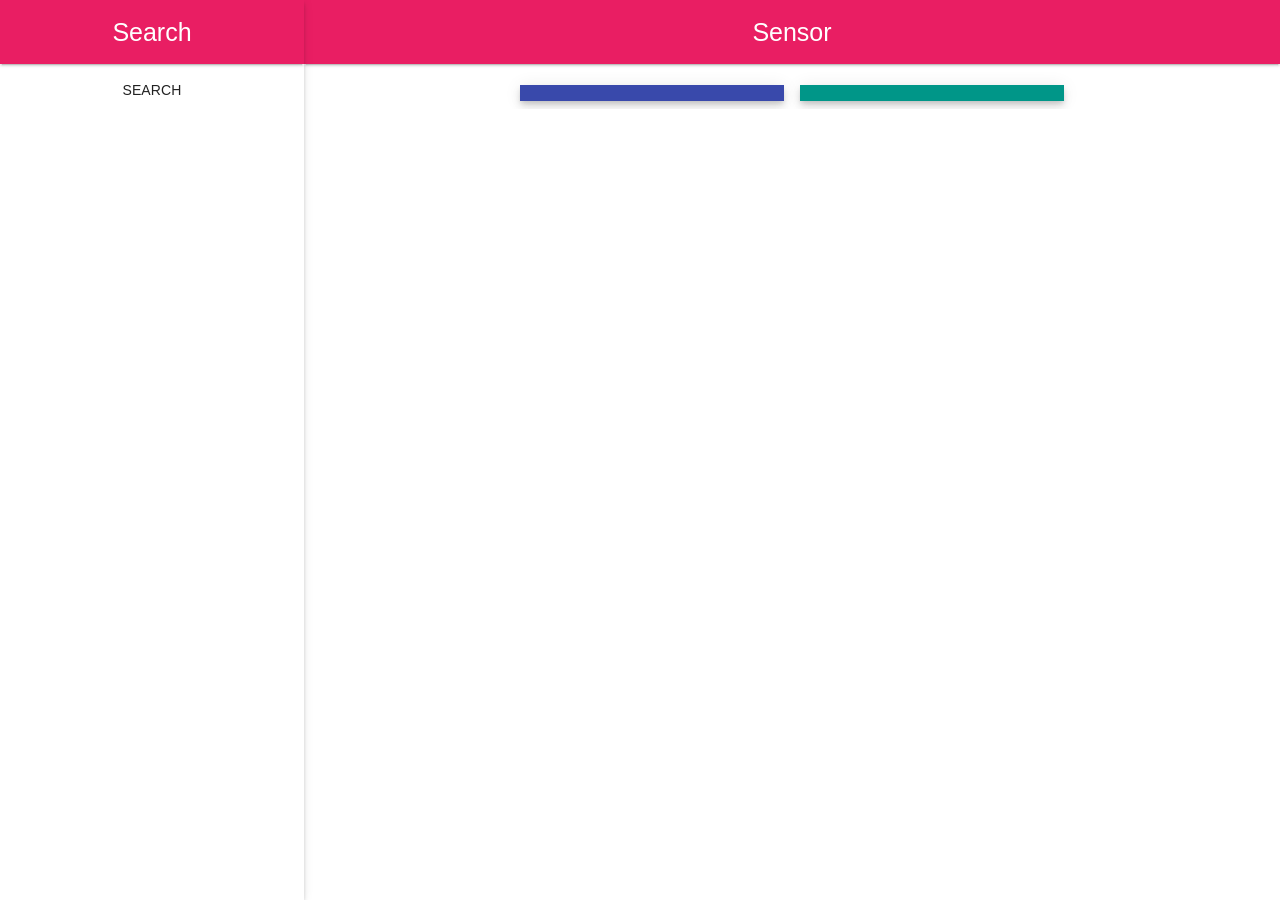
<file: index.html>
<!DOCTYPE html>
<html lang="en" class="no-js">
  <head>
    <title>Airsense Web Client</title>

    <meta charset="utf-8">
    <meta http-equiv="X-UA-Compatible" content="IE=edge">
    <meta name="description" content="">
    <meta name="viewport" content="initial-scale=1, maximum-scale=1, user-scalable=no" />
    <link rel="stylesheet" href="bower_components/angular-material/angular-material.min.css">
    <link rel="stylesheet" href="app.css">
  </head>
  <body ng-app="airsenseApp" layout="row">
      <md-sidenav class="site-sidenav md-sidenav-left md-whiteframe-z2"
                md-component-id="left"
                md-is-locked-open="$mdMedia('gt-sm')">
    <my-sensor-list></my-sensor-list> 
      </md-sidenav>
      <div flex layout="column" tabIndex="-1" role="main" class="md-whiteframe-z2">
    <my-content></my-content>  
      </div>
      
    <script src="bower_components/hammerjs/hammer.min.js"></script>
    <script src="bower_components/angular/angular.min.js"></script>
    <script src="bower_components/angular-route/angular-route.min.js"></script>
    <script src="bower_components/angular-aria/angular-aria.min.js"></script>
    <script src="bower_components/angular-animate/angular-animate.min.js"></script>
    <script src="bower_components/angular-resource/angular-resource.min.js"></script>
    <script src="bower_components/angular-material/angular-material.min.js"></script>
    <script src="assets/ng/src/config/myConfig.js"></script>
    <script src="assets/ng/src/directives/myDirectives.js"></script>
    <script src="assets/ng/src/directives/myContent.js"></script>
    <script src="assets/ng/src/directives/mySensor.js"></script>
    <script src="assets/ng/src/controllers/componentController.js"></script>
    <script src="assets/ng/src/controllers/myDataContainer.js"></script>
    <script src="assets/ng/src/models/myModels.js"></script>
    <script src="assets/ng/src/models/devices.js"></script>
      
      
    <script type="text/javascript" src="assets/ng/app.js"></script>

  </body>
</html>
</file>
<file: app.css>
html, body {
  font-family: 'Roboto', sans-serif;
  font-size:14px;
  height:100%;
  margin: 0px;
  padding: 0px;
}

/* Toolbar area */

.menu {
  background-color: transparent;
  border: none;
  height: 38px;
  margin: 16px;
  width: 36px;
}

md-toolbar h1 {
  margin: auto;
}

md-input-group.long > input{
width: 100%;
}
/* Sidenav area */

md-list  {
  color: inherit;
  font-weight: 500;
  text-align: left;
  width: 100%;
}
  md-list .md-button.selected {
    color: #03a9f4;
  }

  md-sidenav  md-list {
    padding: 0px 0px 8px 0px;
  }


/* Primary content area */

#content {
  overflow: hidden;
}

#content  {
  padding-left: 40px;
  padding-right: 40px;
  padding-top: 5px;
}

#content .md-button.contact {
  background-color: transparent;
  border: none;
  width: 48px;
  height: 48px;
  margin: 8px auto 16px 0;
  position: absolute;
  top: 10px;
  right: 40px;
}

#content md-icon.avatar {
  margin-top: 10px;
}

#content .md-button.contact > md-icon {
  fill:black;
  width:36px;
  height:36px;
}

md-button.menuBtn > md-icon {
  fill:white;
  width:24px;
  height:24px;
}

#content .md-button.contact:active > md-icon {
  background-color: #dadada;
  border-radius: 75%;
  padding:4px;
  transition: all 100ms ease-out 30ms;
}

#content img {
  display: block;
  height: auto;
  max-width: 500px;
}

/* Utils */

.content-wrapper {
  position: relative;
}

/* Typography support coming in 0.8.0 */

md-toolbar h1 {
  font-size: 1.250em;
  font-weight: 400;
}

.avatar {
  position: relative;
  width: 128px;
  height: 128px;
  border: 1px solid #ddd;
  border-radius: 50%;
  display: inline-block;
  overflow: hidden;
  margin: 0px;
  vertical-align: middle;
  zoom:0.70;
  transform: translateZ(0);
  -webkit-transform: scale(0.70);
  -moz-transform:scale(0.70);
}


md-bottom-sheet  md-icon {
  margin-right:20px;
}

span.name {
  font-weight: bold;
  font-size:1.1em;
  padding-left:5px;
}
</file>
